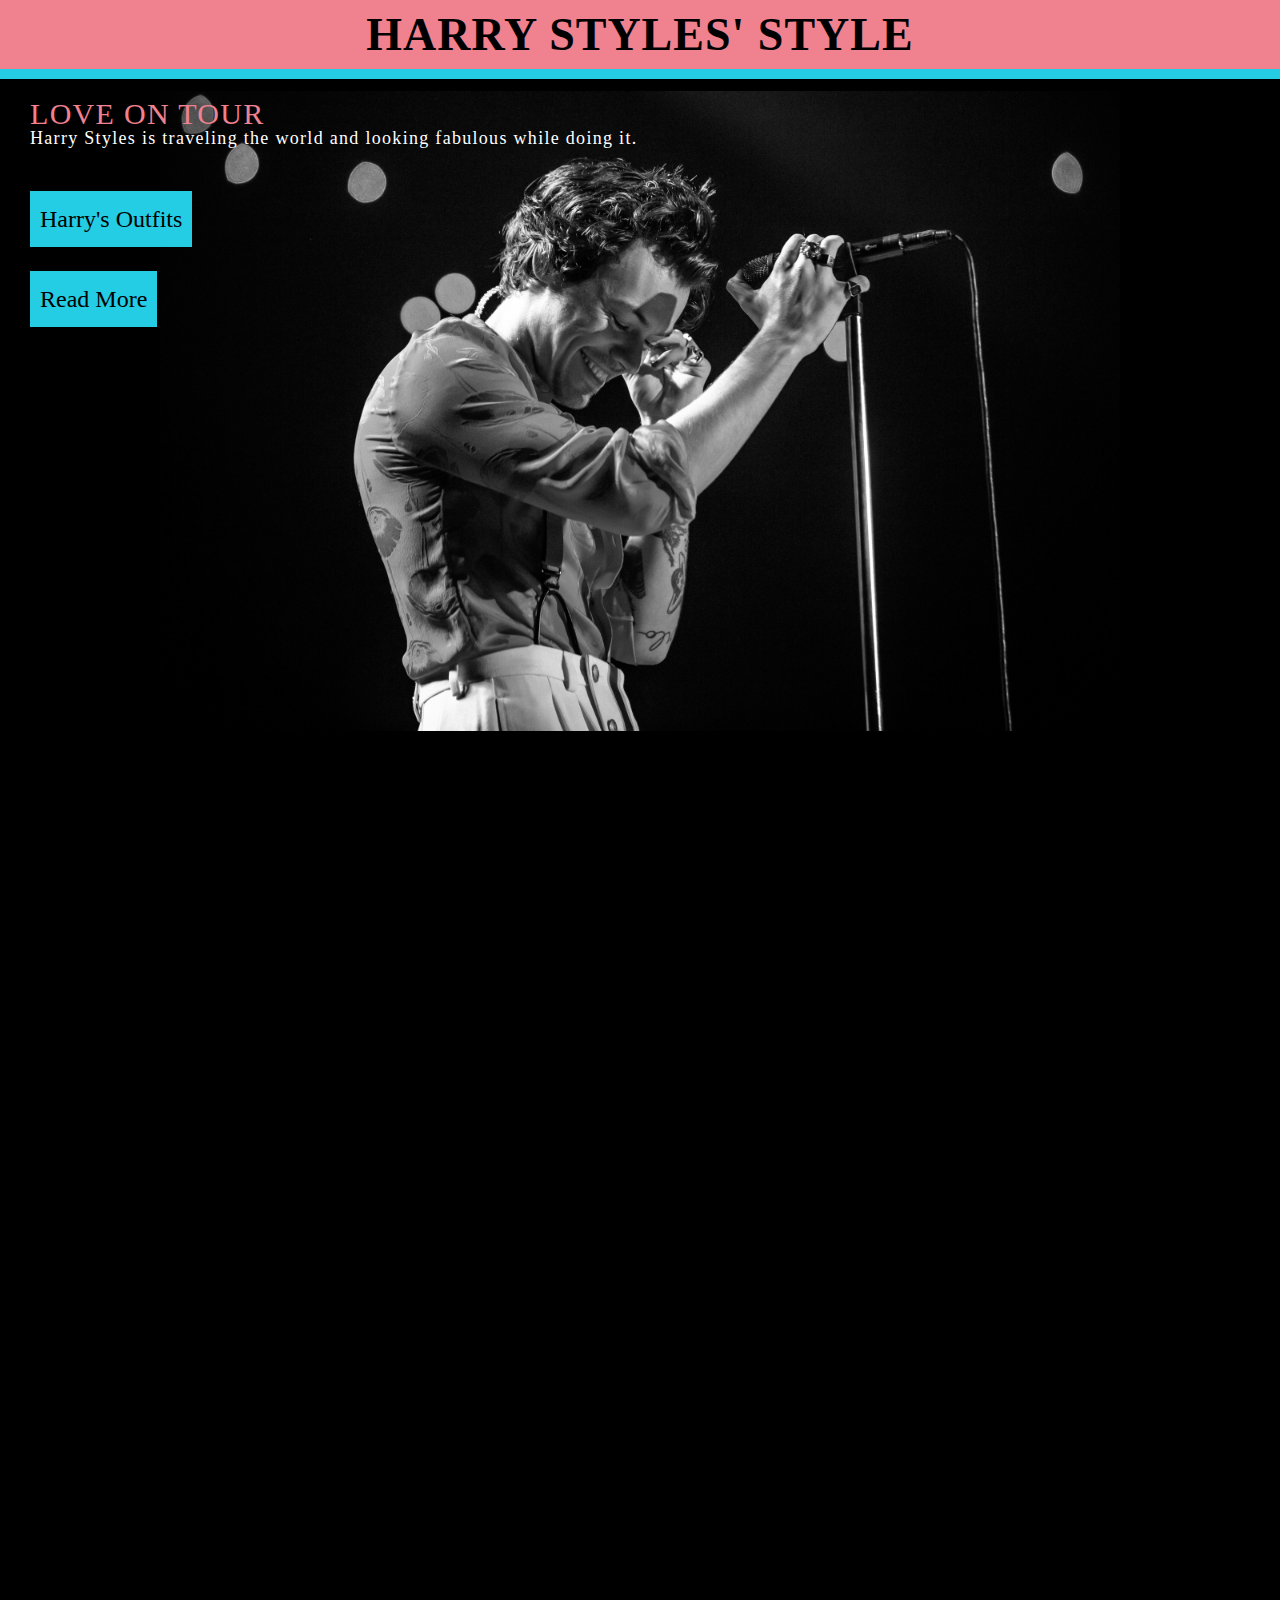
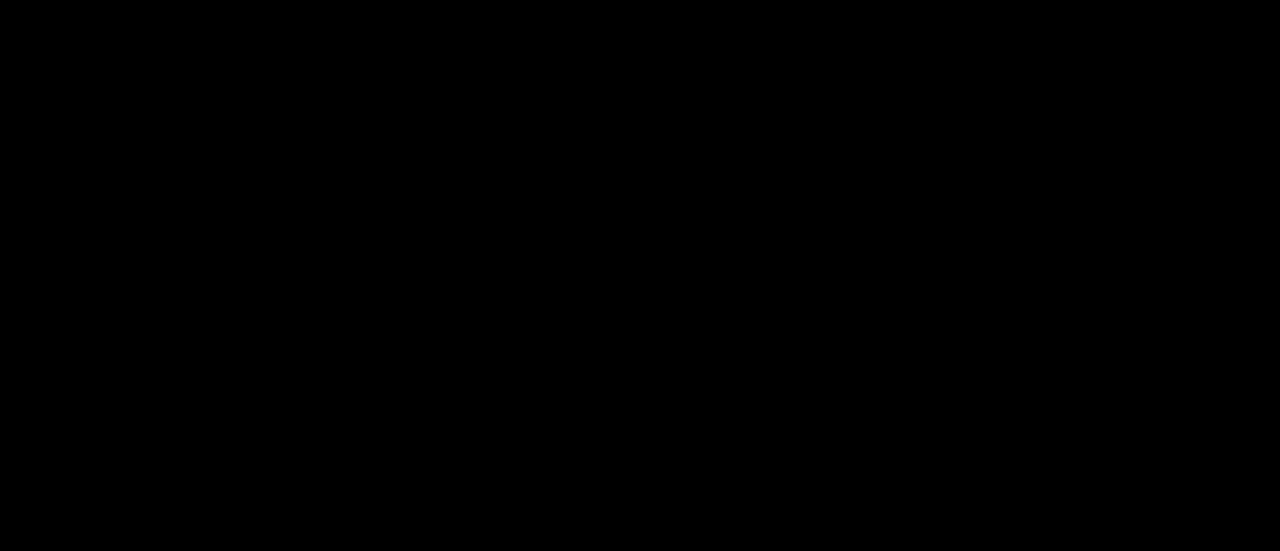
<file: index.html>
<!DOCTYPE html>
<html lang="en">
  <head>
    <meta charset="UTF-8" />
    <meta http-equiv="X-UA-Compatible" content="IE=edge" />
    <meta name="viewport" content="width=device-width, initial-scale=1.0" />
    <link rel="stylesheet" href="./css/reset.css" />
    <link rel="stylesheet" href="./css/main.css" />
    <script src="./js/main.js" defer></script>
    <title>Document</title>
  </head>
  <body>
    <nav>
      <h1>Harry Styles' Style</h1>
      <hr />
    </nav>
    <div>
      <section><p5>LOVE ON TOUR</p5></section>
      <section>
        <p6
          >Harry Styles is traveling the world and looking fabulous while doing
          it.</p6
        >
      </section>
      <div class="button">
        <button type="button" onclick="window.location.href='second.html'">
          Harry's Outfits
        </button>
      </div>
      <div class="link">
        <button
          type="button"
          onclick="window.location.href='//www.vogue.com/article/harry-styles-love-on-tour-fan-reactions'"
        >
          Read More
        </button>
      </div>
      <div>
        <div class="harry"><img src="harry.jpeg" alt="" /></div>
        <div class="hmobile"><img src="mobile.jpeg" alt="" /></div>
      </div>
    </div>
  </body>
</html>
</file>
<file: css/main.css>
h2 {
  color: #f0818e;
  display: grid;
  position: absolute;
  justify-content: center;
  padding-top: 60px;
  inset: 0;
  font-family: "Champion Gothic";
  src: local("Champion Gothic Heavy weight"),
    local("Champion-Gothic-Heavy-weight"),
    url("ChampionGothic-Heavyweight.woff2") format("woff2"),
    url("ChampionGothic-Heavyweight.woff") format("woff"),
    url("ChampionGothic-Heavyweight.ttf") format("truetype");
  text-transform: uppercase;
  font-size: 50px;
}
p1 {
  color: #24cce4;
  display: grid;
  position: absolute;
  justify-content: center;
  padding-top: 200px;
  inset: 0;
  font-family: "Champion Gothic";
  src: local("Champion Gothic Heavy weight"),
    local("Champion-Gothic-Heavy-weight"),
    url("ChampionGothic-Heavyweight.woff2") format("woff2"),
    url("ChampionGothic-Heavyweight.woff") format("woff"),
    url("ChampionGothic-Heavyweight.ttf") format("truetype");
  font-size: 40px;
}
p2 {
  color: #24cce4;
  display: grid;
  position: absolute;
  justify-content: center;
  padding-top: 260px;
  inset: 0;
  font-family: "Champion Gothic";
  src: local("Champion Gothic Heavy weight"),
    local("Champion-Gothic-Heavy-weight"),
    url("ChampionGothic-Heavyweight.woff2") format("woff2"),
    url("ChampionGothic-Heavyweight.woff") format("woff"),
    url("ChampionGothic-Heavyweight.ttf") format("truetype");
  font-size: 40px;
}
p3 {
  color: #24cce4;
  display: grid;
  position: absolute;
  justify-content: center;
  padding-top: 320px;
  inset: 0;
  font-family: "Champion Gothic";
  src: local("Champion Gothic Heavy weight"),
    local("Champion-Gothic-Heavy-weight"),
    url("ChampionGothic-Heavyweight.woff2") format("woff2"),
    url("ChampionGothic-Heavyweight.woff") format("woff"),
    url("ChampionGothic-Heavyweight.ttf") format("truetype");
  font-size: 40px;
}
h1 {
  max-height: 70px;
}
nav {
  text-align: center;
  font-family: "Champion Gothic";
  src: local("Champion Gothic Heavy weight"),
    local("Champion-Gothic-Heavy-weight"),
    url("ChampionGothic-Heavyweight.woff2") format("woff2"),
    url("ChampionGothic-Heavyweight.woff") format("woff"),
    url("ChampionGothic-Heavyweight.ttf") format("truetype");
  text-transform: uppercase;
  letter-spacing: 1px;
  background-color: #f0818e;
  font-size: 23px;
}

hr {
  position: relative;
  top: 0px;
  border: none;
  height: 10px;
  background: #24cce4;
  margin-top: 0px;
}
body {
  background-color: black;
}
* {
  box-sizing: border-box;
}

button {
  position: absolute;
  margin-top: 100px;
  margin-left: 30px;
  background-color: #24cce4;
  font-family: "Champion Gothic";
  src: local("Champion Gothic Heavy weight"),
    local("Champion-Gothic-Heavy-weight"),
    url("ChampionGothic-Heavyweight.woff2") format("woff2"),
    url("ChampionGothic-Heavyweight.woff") format("woff"),
    url("ChampionGothic-Heavyweight.ttf") format("truetype");
  padding: 10px;
  border: none;
  font-size: 24px;
}

button:hover {
  font-size: 30px;
  background-color: white;
  color: #24cce4;
}

.link {
  display: flex;
  position: relative;
  top: 80px;
}

.link:hover {
  font-size: 30px;
  background-color: white;
  color: #24cce4;
}

p5 {
  position: absolute;
  font-family: "Champion Gothic";
  src: local("Champion Gothic Heavy weight"),
    local("Champion-Gothic-Heavy-weight"),
    url("ChampionGothic-Heavyweight.woff2") format("woff2"),
    url("ChampionGothic-Heavyweight.woff") format("woff"),
    url("ChampionGothic-Heavyweight.ttf") format("truetype");
  padding-left: 30px;
  color: #f0818e;
  letter-spacing: 1.3px;
  font-size: 30px;
}
p6 {
  position: absolute;
  font-family: "Champion Gothic";
  src: local("Champion Gothic Heavy weight"),
    local("Champion-Gothic-Heavy-weight"),
    url("ChampionGothic-Heavyweight.woff2") format("woff2"),
    url("ChampionGothic-Heavyweight.woff") format("woff"),
    url("ChampionGothic-Heavyweight.ttf") format("truetype");
  padding-left: 30px;
  color: white;
  letter-spacing: 1.3px;
  font-size: 18px;
  top: 125px;
  font-weight: 70%;
}

.harry {
  max-width: 75%;
  margin: auto;
  top: -180px;
}

/* Slideshow container */
.slideshow-container {
  padding-top: 20px;
  max-width: 1000px;
  position: relative;
  margin: auto;
}

/* Hide the images by default */
.mySlides {
  display: none;
}
.hide {
  display: none;
}

.myDIV {
  display: block;
  font-family: "Champion Gothic";
  src: local("Champion Gothic Heavy weight"),
    local("Champion-Gothic-Heavy-weight"),
    url("ChampionGothic-Heavyweight.woff2") format("woff2"),
    url("ChampionGothic-Heavyweight.woff") format("woff"),
    url("ChampionGothic-Heavyweight.ttf") format("truetype");
  color: #24cce4;
  font-size: 40px;

  text-align: center;
}

.mobile {
  display: none;
}
.hmobile {
  opacity: 0%;
}

.myDIV:hover + .hide {
  display: block;
  font-family: "Champion Gothic";
  src: local("Champion Gothic Heavy weight"),
    local("Champion-Gothic-Heavy-weight"),
    url("ChampionGothic-Heavyweight.woff2") format("woff2"),
    url("ChampionGothic-Heavyweight.woff") format("woff"),
    url("ChampionGothic-Heavyweight.ttf") format("truetype");
  color: #f0818e;
  font-size: 30px;
  text-align: center;
}

/* Next & previous buttons */
.prev,
.next {
  cursor: pointer;
  position: absolute;
  top: 50%;
  width: auto;
  margin-top: -22px;
  padding: 16px;
  color: white;
  font-weight: bold;
  font-size: 18px;
  transition: 0.6s ease;
  border-radius: 0 3px 3px 0;
  user-select: none;
}

/* Position the "next button" to the right */
.next {
  right: 0;
  border-radius: 3px 0 0 3px;
}

/* On hover, add a black background color with a little bit see-through */
.prev:hover,
.next:hover {
  background-color: rgba(0, 0, 0, 0.8);
}

/* Number text (1/3 etc) */
.numbertext {
  color: #f2f2f2;
  font-size: 12px;
  padding: 8px 12px;
  position: absolute;
  top: 0;
}

/* The dots/bullets/indicators */
.dot {
  cursor: pointer;
  height: 15px;
  width: 15px;
  margin: 0 2px;
  background-color: #bbb;
  border-radius: 50%;
  display: inline-block;
  transition: background-color 0.6s ease;
}

.active,
.dot:hover {
  background-color: #717171;
}

/* Fading animation */
.fade {
  -webkit-animation-name: fade;
  -webkit-animation-duration: 1.5s;
  animation-name: fade;
  animation-duration: 1.5s;
}

@-webkit-keyframes fade {
  from {
    opacity: 0.4;
  }
  to {
    opacity: 1;
  }
}

@keyframes fade {
  from {
    opacity: 0.4;
  }
  to {
    opacity: 1;
  }
}

@media (max-width: 40em) {
  .photos {
    display: none;
  }
  .mobile {
    display: grid;
    max-width: 1000px;
    padding: 30px;
  }
  p {
    font-size: 20px;
  }
  .harry {
    display: none;
  }
  .hmobile {
    opacity: 100%;
    top: 7px;
  }
  button {
    top: 100px;
    justify-content: center;
  }
  .link {
    top: auto;
    justify-content: top;
  }
}
</file>
